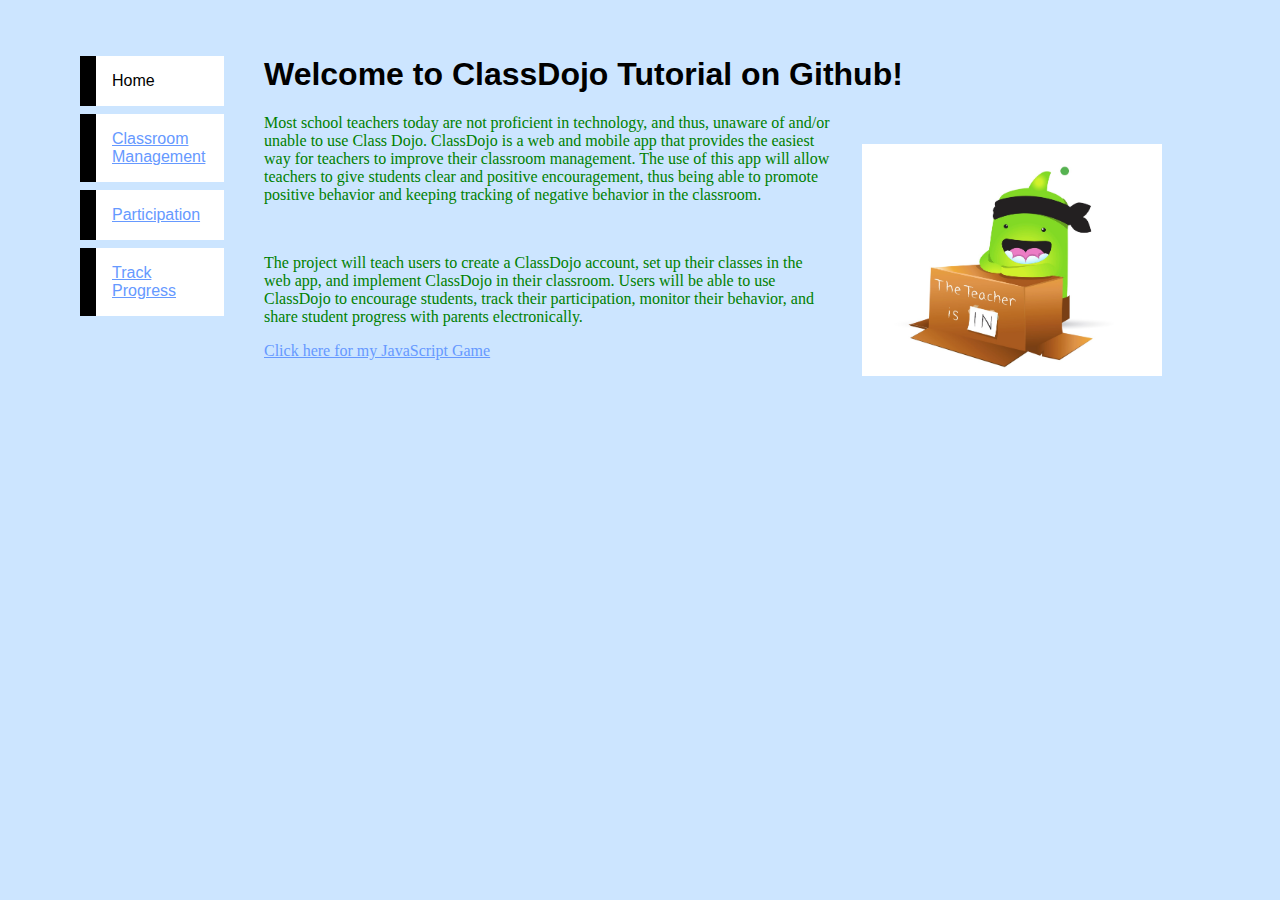
<file: index.html>
<html>
<head>
	<!-- Created by Bellamy Liu Copyright 2016 -->
	<title>ClassDojo Tutorial</title>
	<meta charset="UTF-8">
	<link rel = "stylesheet" href="css/mystyle.css">
</head>

<body>
	<ul class = "navbar">
		<li>Home</li>
		<li><a href = "pages/classmanagement.html">Classroom Management</a></li>
		<li><a href = "pages/participation.html">Participation</a></li>
		<li><a href = "pages/progress.html">Track Progress</a></li>
	</ul>
	
	<h1>Welcome to ClassDojo Tutorial on Github!</h1>
	
	<img class = "textwrap" src="images/teacher.jpg" width=300>

	<p>
	Most school teachers today are not proficient in technology, and thus, unaware of 

	and/or unable to use Class Dojo. ClassDojo is a web and mobile app that provides 

	the easiest way for teachers to improve their classroom management. The use of 

	this app will allow teachers to give students clear and positive encouragement, thus 

	being able to promote positive behavior and keeping tracking of negative behavior 

	in the classroom.
	</p>
	<br>
	<p>
	The project will teach users to create a ClassDojo account, set up their classes in the

	web app, and implement ClassDojo in their classroom. Users will be able to use 

	ClassDojo to encourage students, track their participation, monitor their behavior, 

	and share student progress with parents electronically.
	</p>

	<a href = "js/gamepage.html" target = "_blank">Click here for my JavaScript Game</a>
	
</body>

</html>
</file>
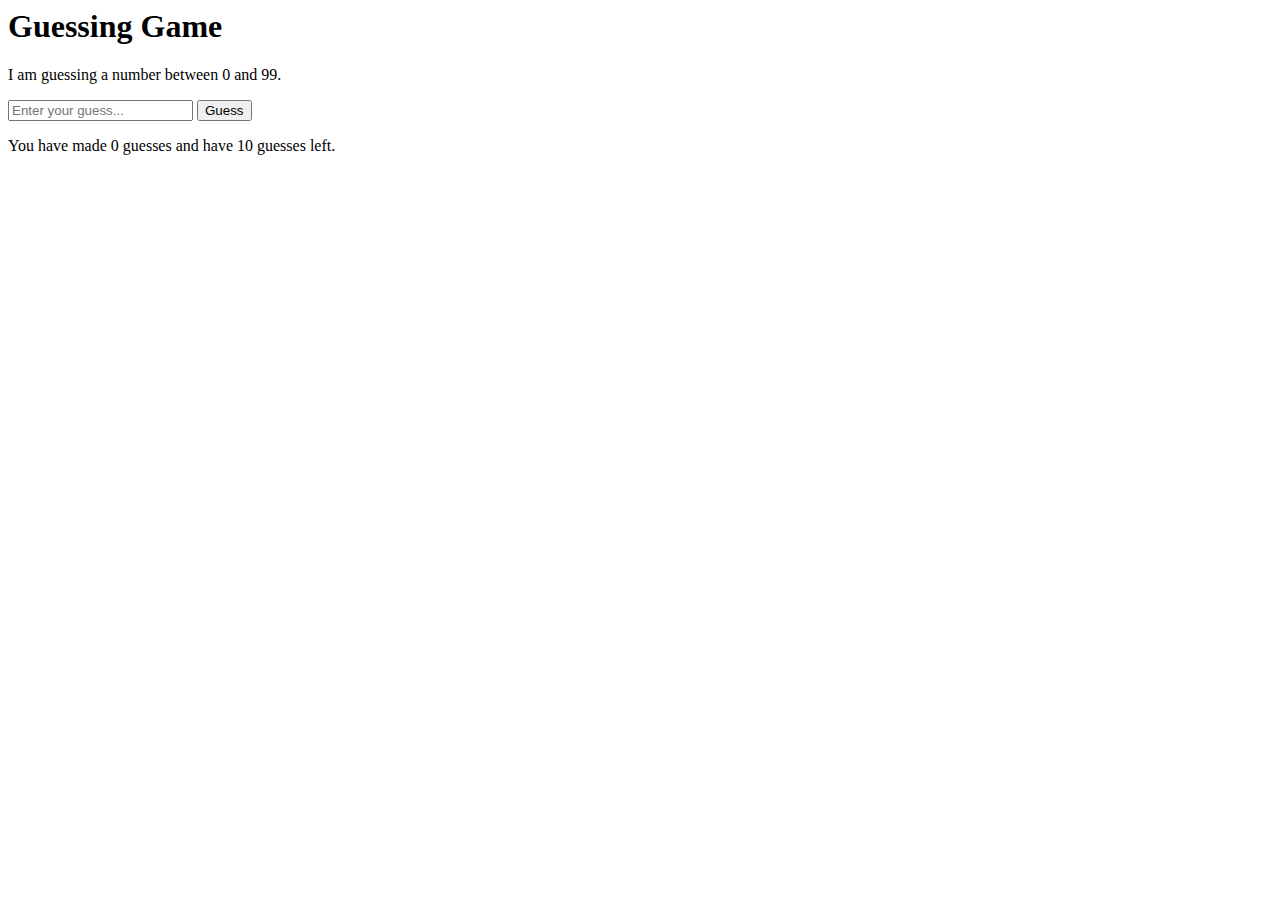
<file: js/gamepage.html>
<html>
<head>
	<!-- This game was created by Bellamy Liu 2016 -->
	<title>Guessing Game</title>
	<meta charset = "UTF-8">
</head>

<body>
	<h1>Guessing Game</h1>
	<p id="output">I am guessing a number between 0 and 99.</p>
	<input id="input" type="text" placeholder="Enter your guess...">
	<button>Guess</button>
	<p id="outputScore">Your score is 0.</p>
	<script src="game.js"></script>



	
</body>

</html>
</file>
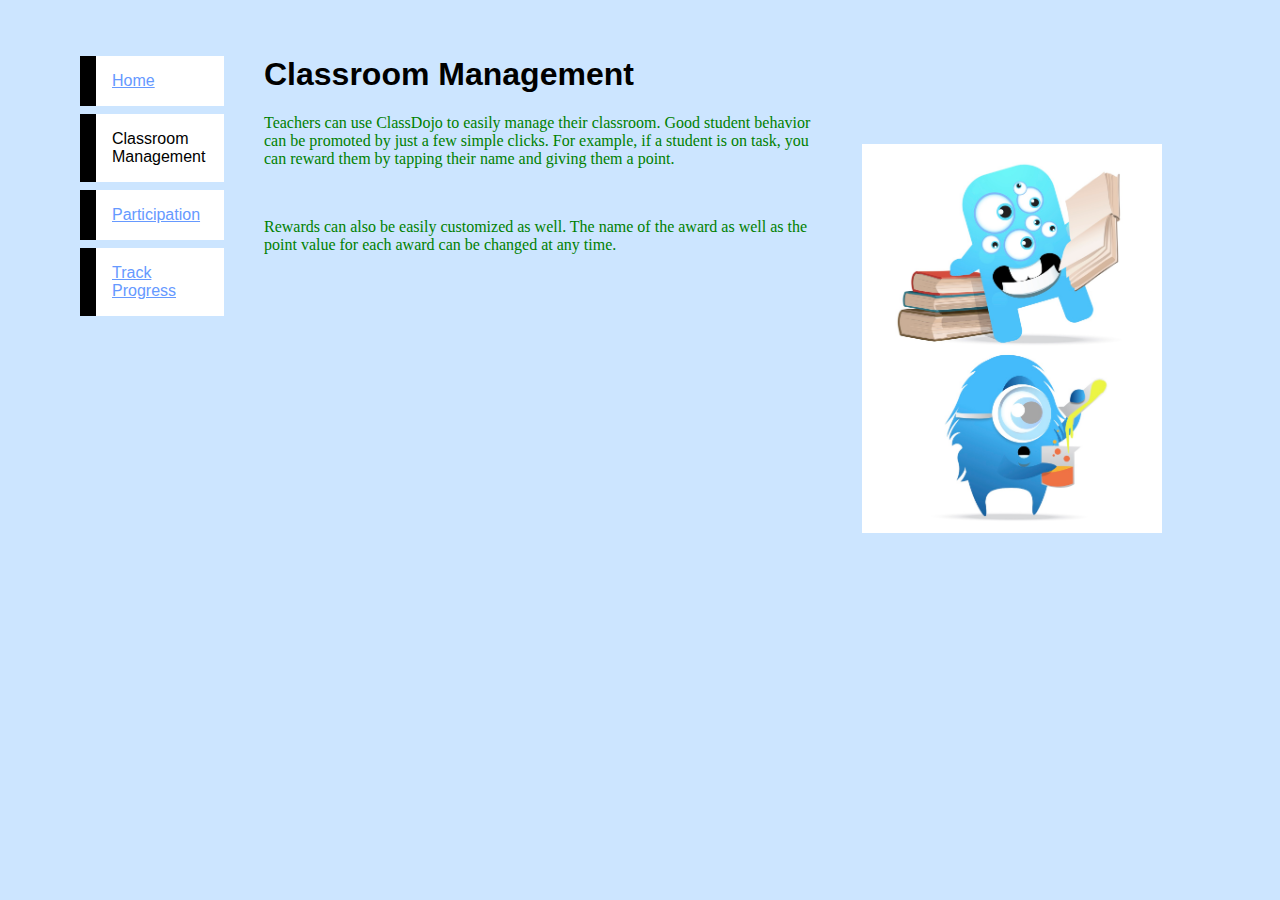
<file: pages/classmanagement.html>
<html>
<head>
	<!-- Created by Bellamy Liu Copyright 2016 -->
	<title>Classroom Management</title>
	<meta charset="UTF-8">
	<link rel = "stylesheet" href="../css/mystyle.css">
</head>

<body>
	<ul class = "navbar">
		<li><a href = "../index.html">Home</a></li>
		<li>Classroom Management</li>
		<li><a href = "participation.html">Participation</a></li>
		<li><a href = "progress.html">Track Progress</a></li>
	</ul>
	
	<h1>Classroom Management</h1>
	
	<img class = "textwrap" src="../images/ontask.jpg" width=300>
	
	<p>
		Teachers can use ClassDojo to easily manage their classroom. Good student behavior can be promoted by just a few simple clicks. For example, if a student is on task, you can reward them by tapping their name and giving them a point.
	</p>
	<br>
	<p>
		Rewards can also be easily customized as well. The name of the award as well as the point value for each award can be changed at any time.
	</p>
	
</body>

</html>
</file>
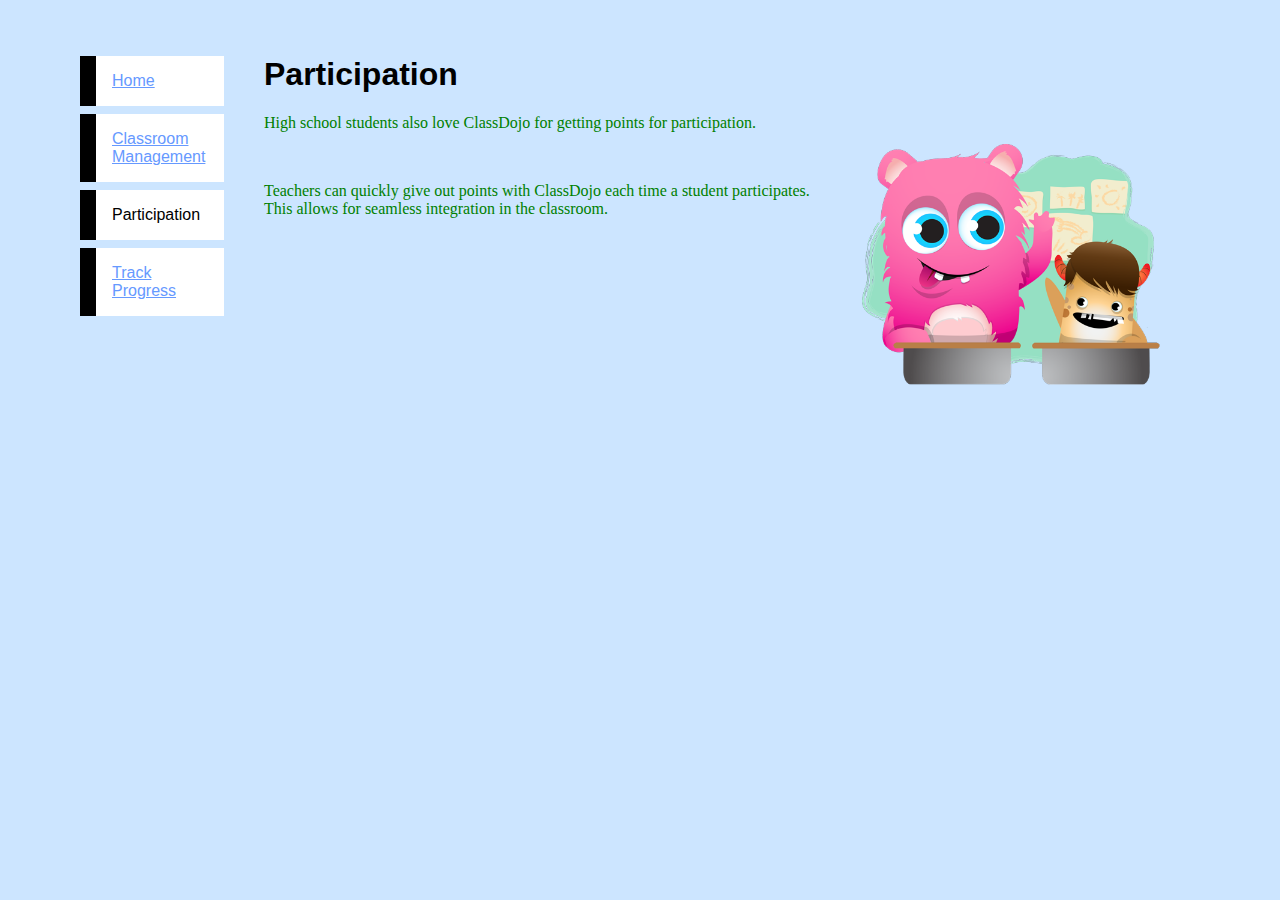
<file: pages/participation.html>
<html>
<head>
	<!-- Created by Bellamy Liu Copyright 2016 -->
	<title>Participation</title>
	<meta charset="UTF-8">
	<link rel = "stylesheet" href="../css/mystyle.css">
</head>

<body>
	<ul class = "navbar">
		<li><a href = "../index.html">Home</a></li>
		<li><a href = "classmanagement.html">Classroom Management</a></li>
		<li>Participation</li>
		<li><a href = "progress.html">Track Progress</a></li>
	</ul>
	
	<h1>Participation</h1>
	
	<img class = "textwrap" src="../images/raisehand.png" width=300>
	
	<p>
		High school students also love ClassDojo for getting points for participation.
	</p>
	<br>
	<p>
		Teachers can quickly give out points with ClassDojo each time a student participates. This allows for seamless integration in the classroom.
	</p>
	
</body>

</html>
</file>
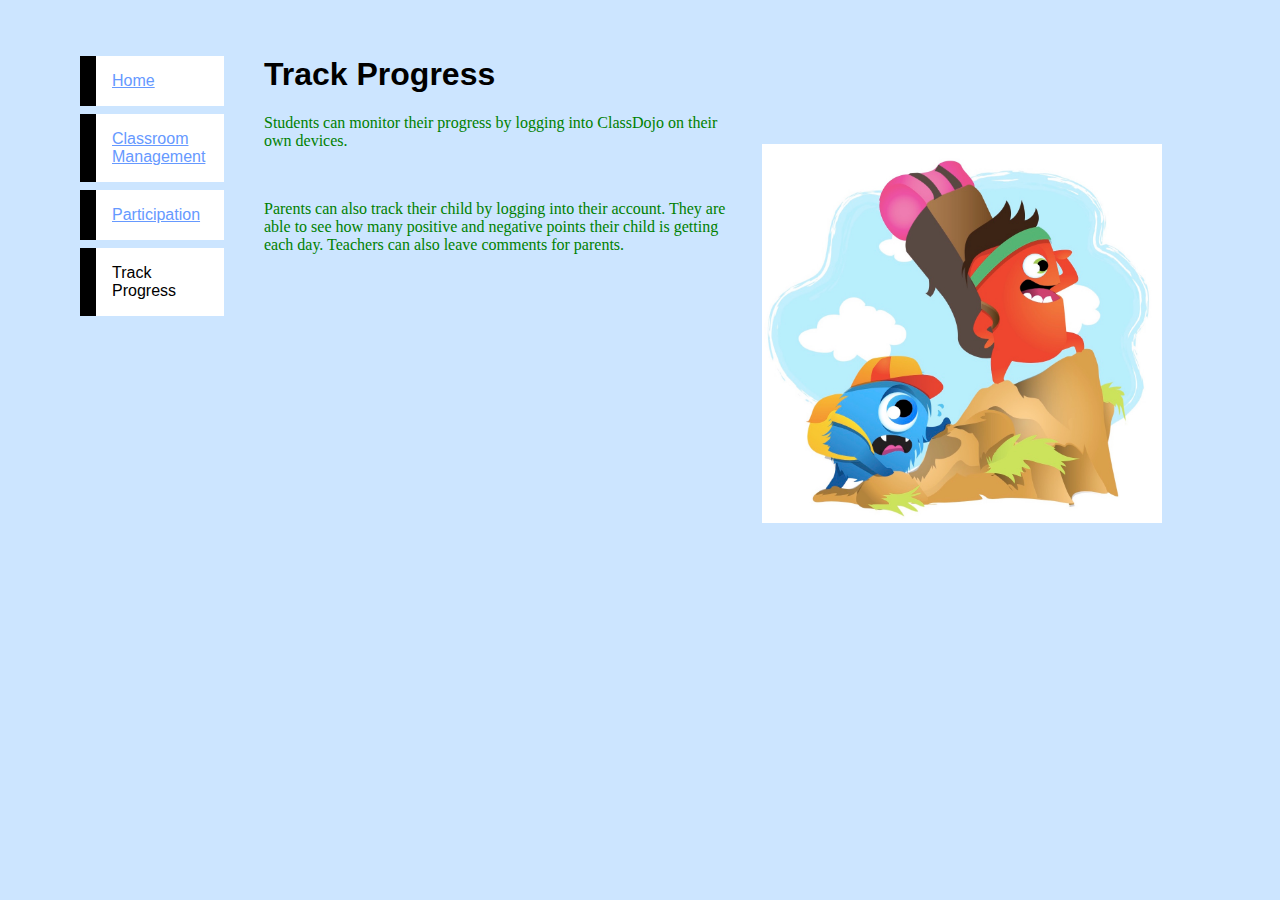
<file: pages/progress.html>
<html>
<head>
	<!-- Created by Bellamy Liu Copyright 2016 -->
	<title>Track Progress</title>
	<meta charset="UTF-8">
	<link rel = "stylesheet" href="../css/mystyle.css">
</head>

<body>
	<ul class = "navbar">
		<li><a href = "../index.html">Home</a></li>
		<li><a href = "classmanagement.html">Classroom Management</a></li>
		<li><a href = "participation.html">Participation</a></li>
		<li>Track Progress</li>
	</ul>
	
	<h1>Track Progress</h1>
	
	<img class = "textwrap" src="../images/trackprogress.jpg" width=400>
	
	<p>
			Students can monitor their progress by logging into ClassDojo on their own devices.
	</p>
	<br>
	<p>
			Parents can also track their child by logging into their account. They are able to see how many positive and negative points their child is getting each day. Teachers can also leave comments for parents.
	</p>
	
</body>

</html>
</file>
<file: css/mystyle.css>
body
{
	/* background-color: #ccccff;	*/
	background-color: #cce5ff;
	font-family: Georgia, "Times New Roman", Times, serif;
	padding-left: 16em;
	padding-right: 5em;
	padding-top: 3em;
}

h1
{
	font-family: Geneva, Helvetica, Arial, sans-serif;
}

p
{
	color: green;
}


ul
{
	font-family: Geneva, Helvetica, Arial, sans-serif;
}

ul.navbar
{
	list-style-type: none;
	position: absolute;
	top: 2em;
	left: 2em;
	width: 10em;
}

ul.navbar li
{
	background: white;
	margin: 0.5em;
	padding: 1em;
	border-left: 1em solid black;
}

a:link
{
	color: #6699ff;
}

a:visited
{
	color: #ff6600;
}

a:hover
{
	color: #0000cc;
}

img.textwrap
{
	float: right;
	margin: 30px;
}
</file>
